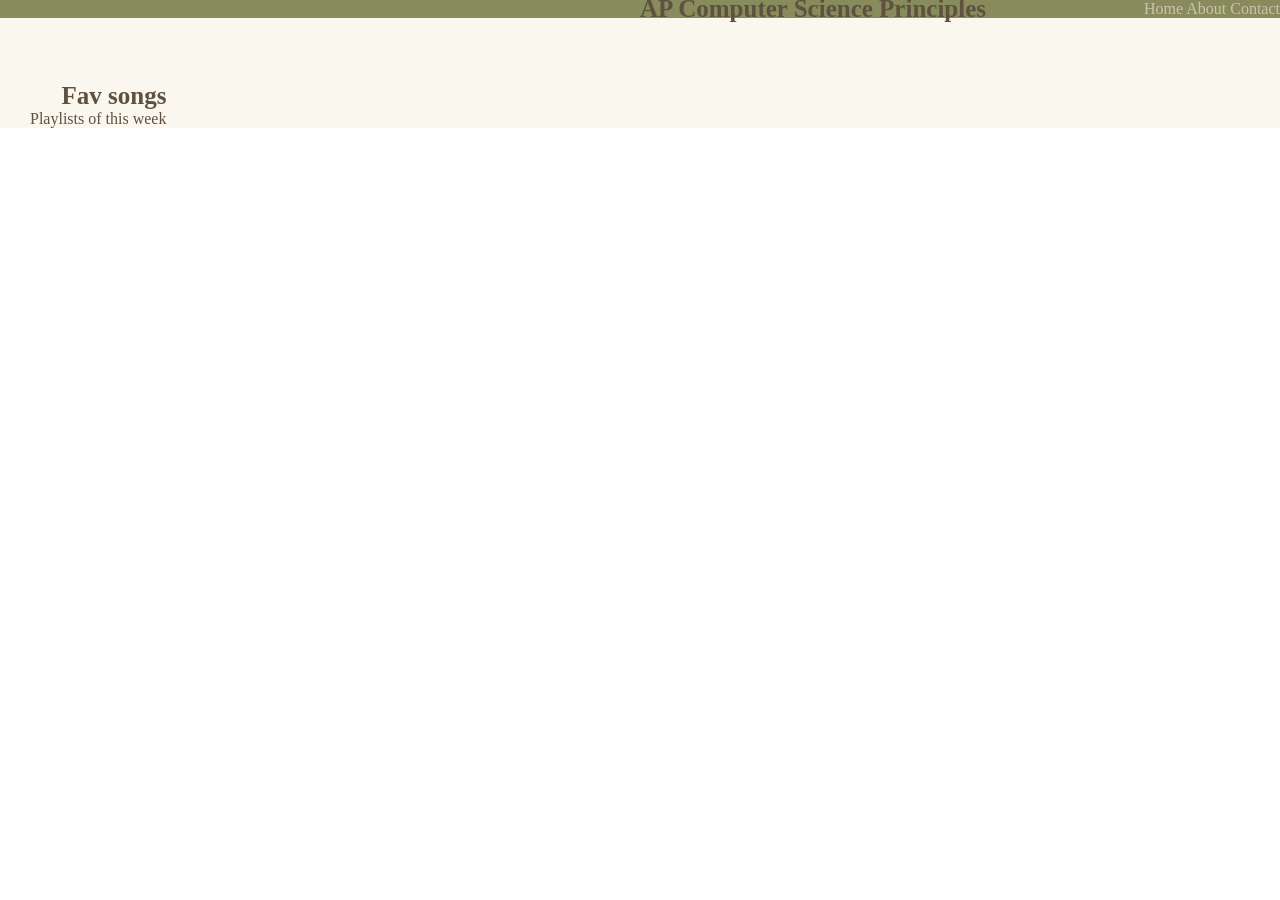
<file: about.html>
<!DOCTYPE html>
<html lang="en">

<head>
    <meta charset="UTF-8">
    <meta name="viewport" content="width=device-width, initial-scale=1.0">
    <title>Document</title>
    <link rel="stylesheet" href="styles.css">
</head>

<body>
    <div class="container">
        <div class="menu">
            <h1 class="menu-title">
                AP Computer Science Principles
            </h1>
            
            <nav class="menu-links">
                <a href="index.html">Home</a>
                <a href="about.html">About</a>
                <a href="contact.html">Contact</a>
            </nav>

    </div>

    <div class="content">
        <div class="intro-text">
            <h1> Fav songs </h1>
            <p> Playlists of this week </p>
        </div>
    </div>
</div>

</body>

</html>
</file>
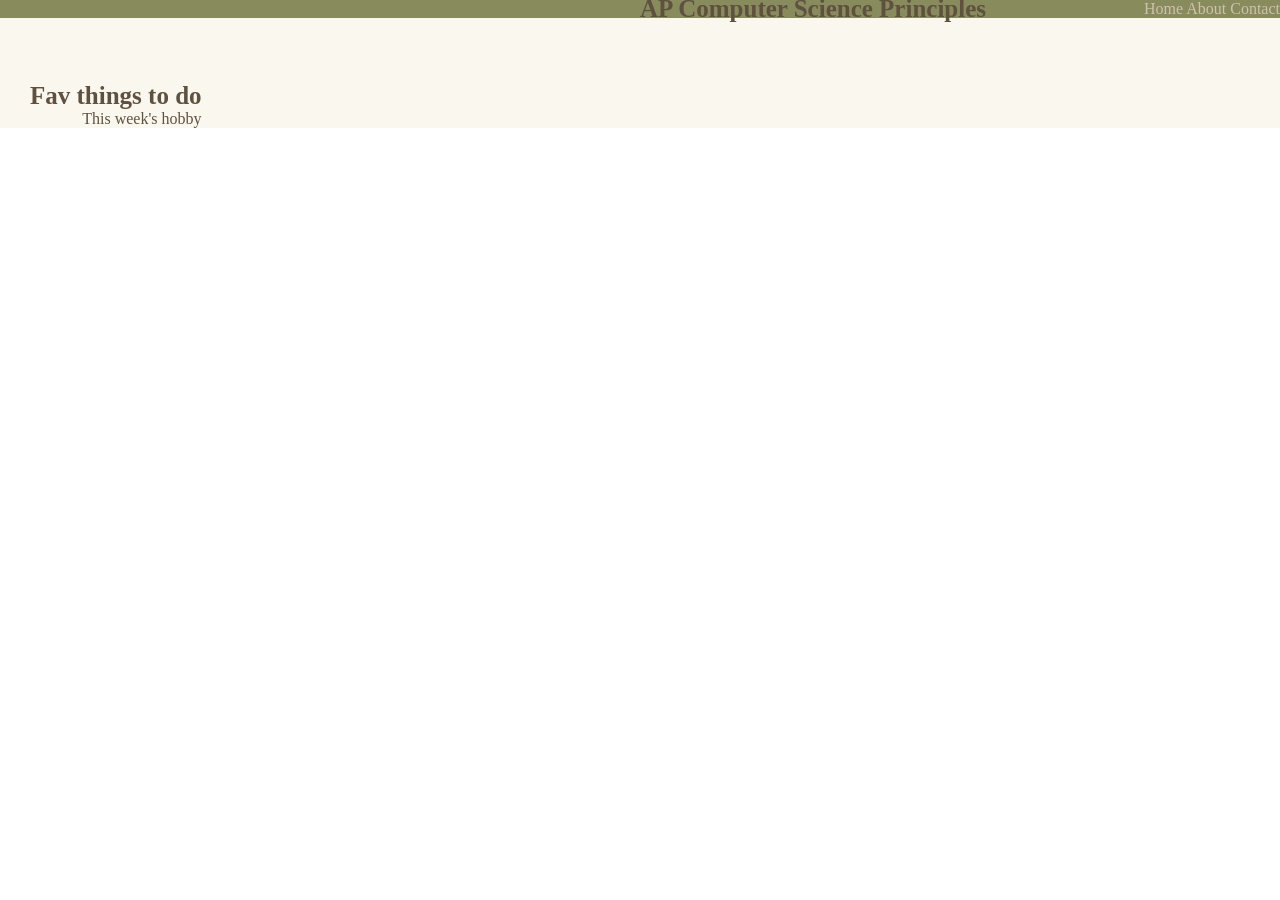
<file: contact.html>
<!DOCTYPE html>
<html lang="en">

<head>
    <meta charset="UTF-8">
    <meta name="viewport" content="width=device-width, initial-scale=1.0">
    <title>Document</title>
    <link rel="stylesheet" href="styles.css">
</head>

<body>
    <div class="container">
        <div class="menu">
            <h1 class="menu-title">
                AP Computer Science Principles
            </h1>
            
            <nav class="menu-links">
                <a href="home.html">Home</a>
                <a href="about.html">About</a>
                <a href="contact.html">Contact</a>
            </nav>

    </div>

    <div class="content">
        <div class="intro-text">
            <h1> Fav things to do</h1>
            <p> This week's hobby</p>
        </div>
    </div>
</div>

</body>

</html>
</file>
<file: styles.css>
* {
    margin: 0;
    padding: 0;
}

.container {
    background-color: rgb(250, 247, 239)
}


h1 {
    font-size: 25px;
}

.content {
    border: 4px rgb(93, 122, 39);
    display: flex;
    flex-direction: row;
    margin-top: 64px;
    align-items: center;
    justify-content: space-between;
    padding-right: 30px;
    padding-left: 30px;
    
}



.menu {
    color: rgb(94, 81, 63);
    background-color: rgb(136, 139, 92);
    display: flex;
    flex-direction: row;
    align-items: center;
    justify-content: flex-end;
}

.menu a {
    color: rgb(204, 194, 175);
    text-decoration: none;
    transition: color 0.3s ease;
}

.menu a:hover {
    color: #ffa2a2;
}

.menu a:active {
    color: rgb(185, 202, 124);
}

.menu h1 {
    position: absolute;
    left: 50%;
    transition: translate(-50%);
}

.intro-text {
    text-align: right;
    color: rgb(94, 81, 63);
    background-color: ;
}

@keyframes content-enter {
    from {
        opacity: 0;
        transform: translateY(100px);
    }
    to {
        opacity: 1;
        transform: translateY(0);
    }
}

.contents {
    border: 4px rgb(93, 122, 39);
    display: flex;
    flex-direction: row;
    margin-top: 64px;
    align-items: center;
    justify-content: space-between;
    padding-right:30px;
    padding-left: 30px;
    animation: content-enter 400ms ease-out;
}
.contents img {
    width: 45%;
    height: auto;
}
</file>
